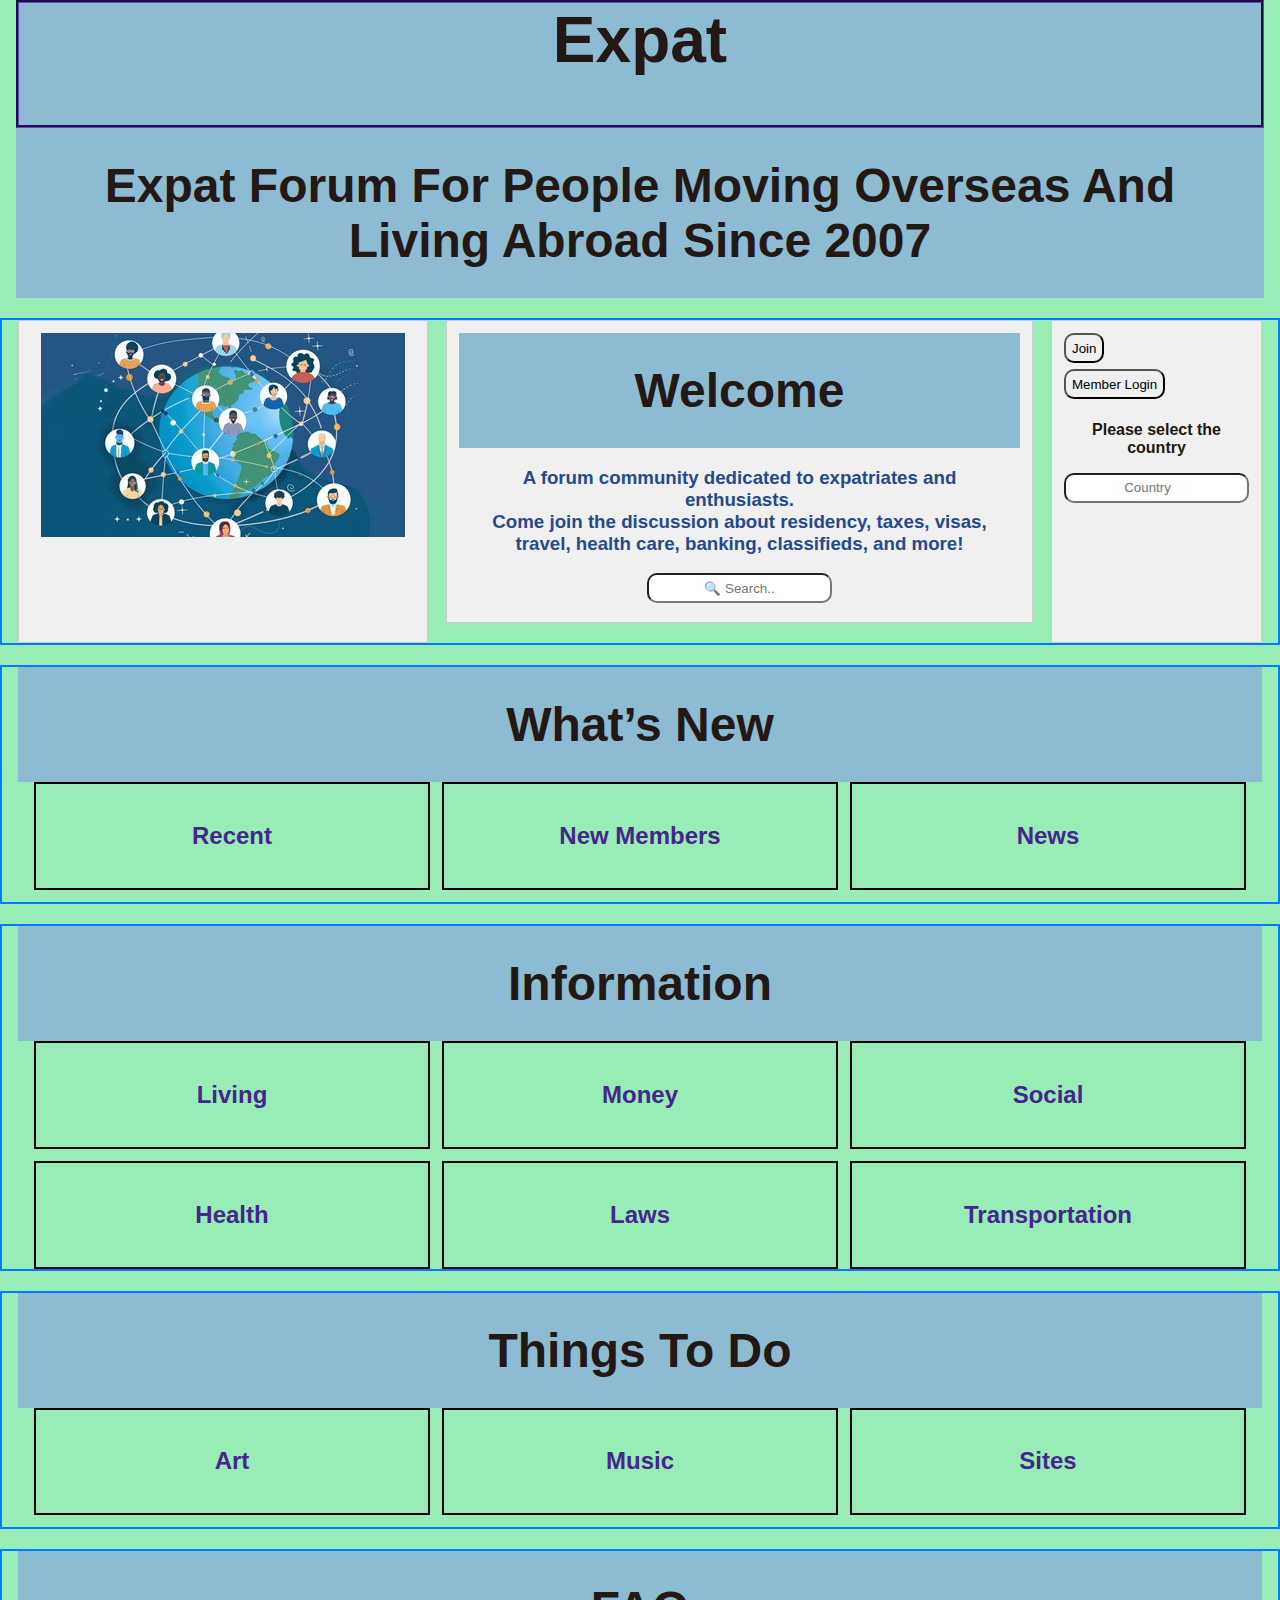
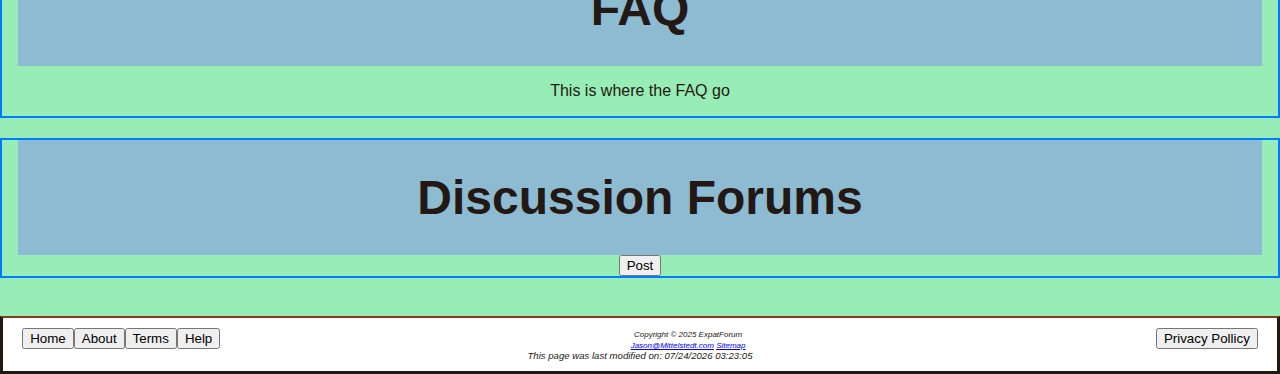
<file: Index.html>
<!DOCTYPE html>
<html lang="en">
    <head>
        <title>ExpatForum</title>
        <meta charset="utf-8">
        <link rel="stylesheet" type="text/css" href="Project2.css">
        <meta name="viewport" content="width=device-width, initial-scale=1.0">
    </head>
    <body>
        <div style="text-align: center;margin-bottom: 20px">
            <header>Expat</header>
            <h1>Expat Forum For People Moving Overseas And Living Abroad Since 2007</h1>
        </div>
        <div class="outer" style="text-align: center; border: 2px solid #007bff; margin-bottom: 20px"> 
            <div class="inner"><img src="Images/StockCake-expat_forum_Images_and_Photos_1764467478.jpg" alt="Logo"></div>
            <div class="inner" style="text-align: center; margin-bottom: 20px">
                <h1>Welcome</h1>
                <h3>A forum community dedicated to expatriates and enthusiasts. 
                <br> Come join the discussion about residency, taxes, visas, travel, health care, banking, classifieds, and more!</h3>
                <input type="text" style="display:inline-block; text-align: center; border-radius: 10px; height:30px" placeholder="&#128269; Search..">
            </div>
            <div class="inner">
                <button id="joinid" type="button" style="float:left; text-align: center; border-radius: 10px; height:30px" onclick="document.location='profile.html'">Join</button>
                <br>
                <br>
                <button id="memberid" type="button" style="float:left; text-align: center; border-radius: 10px; height:30px" onclick="document.location='signin.html'">Member Login</button>
            <br> <br> <b><p>Please select the country</p></b>
            <input type="text" id="countryInput" placeholder="Country" list="countries" oninput="showDiv()" style="display:inline-block; text-align: center; border-radius: 10px; height:30px">
            <datalist id="countries">
                    <option value="Angola"></option>
                    <option value="Australia"></option>
                    <option value="Belize"></option>
                    <option value="Brazil"></option>
                    <option value="Canada"></option>
                    <option value="China"></option>
                    <option value="Cuba"></option>
                    <option value="Denmark"></option>
                    <option value="Egypt"></option>
                    <option value="France"></option>
                    <option value="Germany"></option>
                    <option value="Haiti"></option>
                    <option value="India"></option>
                    <option value="Japan"></option>
                    <option value="Kenya"></option>
                    <option value="Libya"></option>
                    <option value="Madagascar"></option>
                    <option value="Malawi"></option>
                    <option value="Malaysia"></option>
                    <option value="Maldives"></option>
                    <option value="Mali"></option>
                    <option value="Malta"></option>
                    <option value="Norway"></option>
                    <option value="Oman"></option>
                    <option value="Peru"></option>
                    <option value="Qatar"></option>
                    <option value="Russia"></option>
                    <option value="Spain"></option>
                    <option value="Thailand"></option>
                    <option value="Ukraine"></option>
                    <option value="Vietnam"></option>
                    <option value="Yemen"></option>
                    <option value="Zambia"></option>
                </datalist>
            </div>       
            </div>
        <div style="text-align: right; text-align: center; border: 2px solid #007bff; margin-bottom: 20px">
            <h1>What’s New</h1>
            <div id="myLink" style="display:none; margin-top:10px; padding: 50px;">
                <a href="https://ugeduhub.com/in-demand-courses/physical-therapy-physiotherapy/" target="_blank">
                    How to Become a Physiotherapist in Malaysia
                </a>
            </div>
            <script>
                

                window.onload = function() {
                    showHide();
                }


                function showHide() {
                    let country=localStorage.getItem("country");
                    const elements = document.getElementsByClassName('show-noshow');

                    if (country === "Malaysia") {
                        for (let i = 0; i < elements.length; i++) {
                                elements[i].style.display = 'block'; // ✅ Show link
                            }
                            
                        } else {
                            for (let i = 0; i < elements.length; i++) {
                                elements[i].style.display = "none"; // ✅ Hide link
                            }
                        }
                }

                function showDiv() {
                    const country = document.getElementById("countryInput").value;
                    localStorage.setItem("country", country);
                    showHide();
                }
                function showHealth() {
                    const health = document.getElementById("healthInput").value;
                    const country = document.getElementById("countryInput").value;
                    
                    if (country === "Malaysia" && health === "Therapy") {
                       window.location.href = "malaysia.html";
                    } else {
                        window.location.href = "oops.html";
                    }
                }
                function showOops() {
                    window.location.href = "oops.html";
                }
            </script>
            <div class="grid-outer">
                <div class="grid-inner" style="border: 2px solid #000000;"><h2>Recent</h2>
                <p class="show-noshow">Malaysia, celebrate delivery of first RTS link train ahead of 2026 opening</p>
                </div>
                <div class="grid-inner" style="border: 2px solid #000000;"><h2>New Members</h2>
                <ul class="show-noshow">
                        <li class="show-noshow">TondraAshville</li>
                        <li class="show-noshow">JoeSchmo</li>
                        <li class="show-noshow">BartSimpson</li>
                    </ul>
                </div>
                <div class="grid-inner" style="border: 2px solid #000000;"><h2>News</h2>
                    <p class="show-noshow"><b>Breaking News!</b> Airports: KLIA T1 begins full enforcement of ten minute curbside rule today</p>
                </div>
            </div>
        </div>
        <div style="text-align: center; border: 2px solid #007bff; margin-bottom: 20px">
            <h1>Information</h1>
            <div class="grid-outer">
                <div class="grid-inner" style="border: 2px solid #000000;"><h2>Living</h2>
                <input class="show-noshow" type="text" id="livingInput" placeholder="Living" list="living" oninput="showOops()" style="display:inline-block; text-align: center; border-radius: 10px; height:30px">
                <datalist id="living">
                    <option value="Climate"></option>
                    <option value="Cost"></option>
                    <option value="Housing"></option>
                    <option value="Traffic"></option>
                    <option value="Other"></option>
                </datalist>
                </div>
                <div class="grid-inner" style="border: 2px solid #000000;"><h2>Money</h2>
                <input class="show-noshow" type="text" id="moneyInput" placeholder="Money" list="money" oninput="showOops()" style="display:inline-block; text-align: center; border-radius: 10px; height:30px">
                <datalist id="money">
                    <option value="Banking"></option>
                    <option value="Coins"></option>
                    <option value="Currency"></option>
                    <option value="Taxes"></option>
                    <option value="Tipping"></option>
                </datalist>
                </div>
                <div class="grid-inner" style="border: 2px solid #000000;"><h2>Social</h2>
                <input class="show-noshow" type="text" id="socialInput" placeholder="Social" list="social" oninput="showOops()" style="display:inline-block; text-align: center; border-radius: 10px; height:30px">
                <datalist id="social">
                    <option value="Customs"></option>
                    <option value="Dating"></option>
                    <option value="Education"></option>
                    <option value="Jobs"></option>
                    <option value="Religion"></option>
                </datalist>
                </div>
                <div class="grid-inner" style="border: 2px solid #000000;"><h2>Health</h2>
                <input class="show-noshow" type="text" id="healthInput" placeholder="Health" list="health" oninput="showHealth()" style="display:inline-block; text-align: center; border-radius: 10px; height:30px">
                <datalist id="health">
                    <option value="Clinic"></option>
                    <option value="Diseases"></option>
                    <option value="Hospital"></option>
                    <option value="Medical"></option>
                    <option value="Pharmacy"></option>
                    <option value="Therapy"></option>
                    <option value="Vaccination"></option>
                </datalist>
                </div>
                <div class="grid-inner" style="border: 2px solid #000000;"><h2>Laws</h2>
                <input class="show-noshow" type="text" id="lawsInput" placeholder="Laws" list="laws" oninput="showOops()" style="display:inline-block; text-align: center; border-radius: 10px; height:30px">
                <datalist id="laws">
                    <option value="Bankruptcy"></option>
                    <option value="Common"></option>
                    <option value="Criminal"></option>
                    <option value="Drug"></option>
                    <option value="Employment"></option>
                    <option value="Reale E State"></option>
                    <option value="Religion"></option>
                </datalist>
                </div>
                <div class="grid-inner" style="border: 2px solid #000000;"><h2>Transportation</h2>
                <input class="show-noshow" type="text" id="transportationInput" placeholder="Transportation" list="transportation" oninput="showOops()" style="display:inline-block; text-align: center; border-radius: 10px; height:30px">
                <datalist id="transportation">
                    <option value="Airline"></option>
                    <option value="Buses"></option>
                    <option value="Roads"></option>
                    <option value="Taxis"></option>
                    <option value="Trains"></option>
                    <option value="Other"></option>
                </datalist>
                </div>
            </div>
        </div>
        <div style="text-align: center; border: 2px solid #007bff; margin-bottom: 20px">
            <h1>Things To Do</h1>
            <div class="grid-outer">
                <div class="grid-inner" style="border: 2px solid #000000;"><h2>Art</h2>
                <ul class="show-noshow">
                        <p class="show-noshow">National Art Gallery</p>
                        <p class="show-noshow">Art Market Malaysia</p>
                        <p class="show-noshow">ArtisanMalaysia.com</p>
                    </ul>
                    <div class="show-noshow"><img src="Images/StockCake-malaysian_art_Images_and_Photos_1764720693.jpg" alt="Art"></div>
                </div>
                <div class="grid-inner" style="border: 2px solid #000000;"><h2>Music</h2>
                <div class="show-noshow"><img src="Images/StockCake-malaysian_music_Images_and_Photos_1764720490.jpg" alt="Music"></div>
                </div>
                <div class="grid-inner" style="border: 2px solid #000000;"><h2>Sites</h2>
                <p class="show-noshow">Genting Highlands & Batu Caves</p>
                <div class="show-noshow"><img src="Images/StockCake-malaysia_sites_Images_and_Photos_1764720939.jpg" alt="Sites"></div>
                </div>
            </div>
        </div>
        <div style="text-align: center; border: 2px solid #007bff; margin-bottom: 20px">
            <h1>FAQ</h1>
            <p>This is where the FAQ go</p>
        </div>
        <div style="text-align: center; border: 2px solid #007bff; margin-bottom: 20px">
            <h1>Discussion Forums</h1>
            <button id="postid" type="button" onclick="document.location='post.html'">Post</button>
        </div>
        <br>
        <footer>
            <div>
                <button id="homeid" type="button" style="float:left" onclick="document.location='index.html'">Home</button>
                <button id="aboutid" type="button" style="float:left">About</button>
                <button id="termsid" type="button" style="float:left">Terms</button>
                <button id="helpid" type="button" style="float:left">Help</button>
                <button id="ppid" type="button" style="float:right">Privacy Pollicy</button>
            </div>
        <small>
            <i> Copyright &copy; 2025 ExpatForum <br> <a href = "mailto:jm00662@my.westga.edu">Jason@Mittelstedt.com</a>
            </i>
            <a href="sitemap.html">Sitemap</a>
        </small>
        <div>
            <script>
                document.write("This page was last modified on: ");
                document.write(document.lastModified);
            </script>
            </div>
    </footer>
    </body>
</html>
</file>
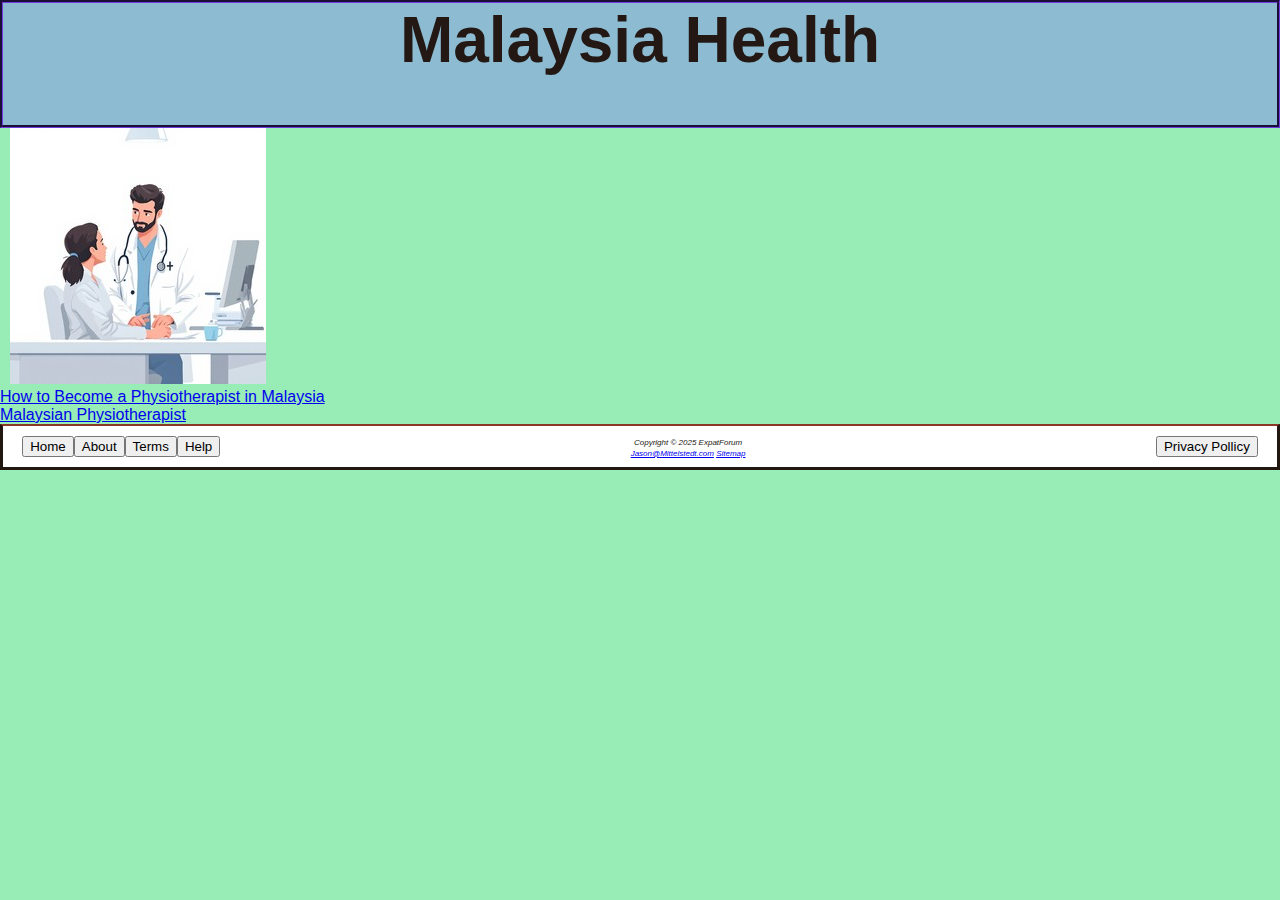
<file: malaysia.html>
<!DOCTYPE html>
<html lang="en">
    <head>
        <title>Malaysia</title>
        <meta charset="utf-8">
        <link rel="stylesheet" type="text/css" href="Project2.css">
        <meta name="viewport" content="width=device-width, initial-scale=1.0">
        <header>Malaysia Health</header>
    </head>
    <body>
        <img src="Images/StockCake-malaysia_health_Images_and_Photos_1764727315.jpg" alt="Health">
    <br>
    <a href="https://ugeduhub.com/in-demand-courses/physical-therapy-physiotherapy/" target="_blank">
                    How to Become a Physiotherapist in Malaysia
    </a>
    <br>
    <a href="https://www.physio-pedia.com/Malaysia" target="_blank">
                    Malaysian Physiotherapist
    </a>
    <footer>
        <div>
                <button id="homeid" type="button" style="float:left" onclick="document.location='index.html'">Home</button>
                <button id="aboutid" type="button" style="float:left">About</button>
                <button id="termsid" type="button" style="float:left">Terms</button>
                <button id="helpid" type="button" style="float:left">Help</button>
                <button id="ppid" type="button" style="float:right">Privacy Pollicy</button>
            </div>
            <small>
            <i> Copyright &copy; 2025 ExpatForum <br> <a href = "mailto:jm00662@my.westga.edu">Jason@Mittelstedt.com</a>
            </i>
            <a href="sitemap.html">Sitemap</a>
            </small>
    </footer>
    </body>
</file>
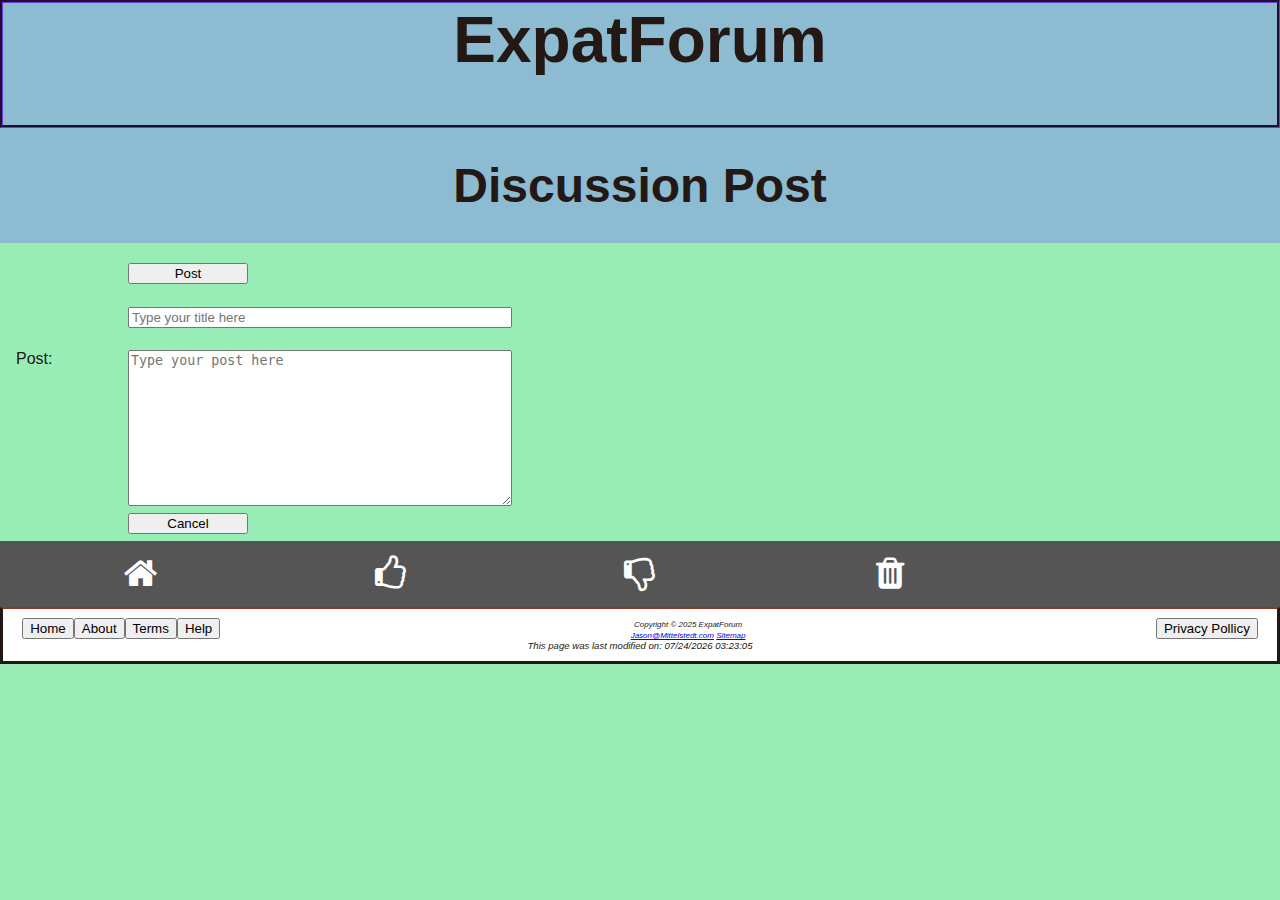
<file: Post.html>
<!DOCTYPE html>
<html lang="en">
    <head>
        <title>Post</title>
        <meta charset="utf-8">
        <link rel="stylesheet" type="text/css" href="Project2.css">
        <meta name="viewport" content="width=device-width, initial-scale=1.0">
    </head>
    <body>
            <header> ExpatForum</header>
            <h1>Discussion Post</h1>
            <form method="post" action="PostSuccess.html" style="margin-top: 20px">
                <input type="submit" value="Post">
                <label for="myposttitle"></label>
                <input type="text" name="myposttitle" id="myposttitle" placeholder="Type your title here" required>
                <label for="myPost">Post: </label>
                <textarea name="myPost" id="myPost" rows="10" cols="50" placeholder="Type your post here" required></textarea>
            </form>
            <form method="post" action="Index.html">
                <input type="submit" value="Cancel">
            </form>
            <link rel="stylesheet" href="https://cdnjs.cloudflare.com/ajax/libs/font-awesome/4.7.0/css/font-awesome.min.css">

            <div class="icon-bar">
                <a class="active" href="#"><i class="fa fa-home"></i></a>
                <a href="#"><i class="fa fa-thumbs-o-up"></i></a>
                <a href="#"><i class="fa fa-thumbs-o-down"></i></a>
                <a href="#"><i class="fa fa-trash"></i></a>
            </div>
            
    <footer>
        <div>
                <button id="homeid" type="button" style="float:left" onclick="document.location='index.html'">Home</button>
                <button id="aboutid" type="button" style="float:left">About</button>
                <button id="termsid" type="button" style="float:left">Terms</button>
                <button id="helpid" type="button" style="float:left">Help</button>
                <button id="ppid" type="button" style="float:right">Privacy Pollicy</button>
            </div>
        <small>
            <i> Copyright &copy; 2025 ExpatForum <br> <a href = "mailto:jm00662@my.westga.edu">Jason@Mittelstedt.com</a>
            </i>
            <a href="sitemap.html">Sitemap</a>
        </small>
        <div>
            <script>
                document.write("This page was last modified on: ");
                document.write(document.lastModified);
            </script>
            </div>
    </footer>
    </body>
</file>
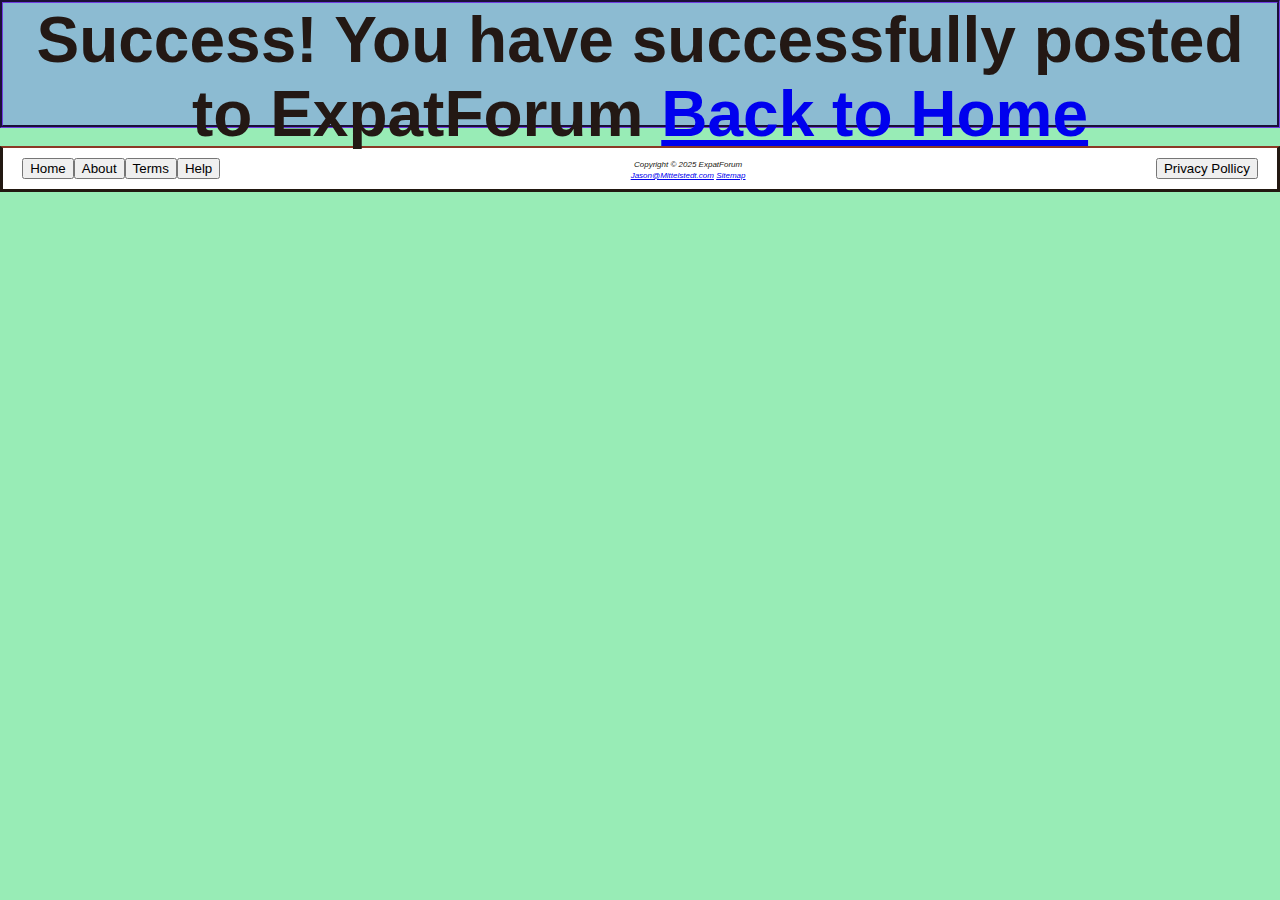
<file: PostSuccess.html>
<!DOCTYPE html>
<html lang="en">
    <head>
        <title>Post Was Successful</title>
        <meta charset="utf-8">
        <link rel="stylesheet" type="text/css" href="Project2.css">
        <meta name="viewport" content="width=device-width, initial-scale=1.0">
        <header>Success! You have successfully posted to ExpatForum <a href = "Index.html">Back to Home</a> <br> </header>
    </head>
    <body>
    <br>
    <footer>
        <div>
                <button id="homeid" type="button" style="float:left" onclick="document.location='index.html'">Home</button>
                <button id="aboutid" type="button" style="float:left">About</button>
                <button id="termsid" type="button" style="float:left">Terms</button>
                <button id="helpid" type="button" style="float:left">Help</button>
                <button id="ppid" type="button" style="float:right">Privacy Pollicy</button>
            </div>
            <small>
            <i> Copyright &copy; 2025 ExpatForum <br> <a href = "mailto:jm00662@my.westga.edu">Jason@Mittelstedt.com</a>
            </i>
            <a href="sitemap.html">Sitemap</a>
            </small>
    </footer>
    </body>
</file>
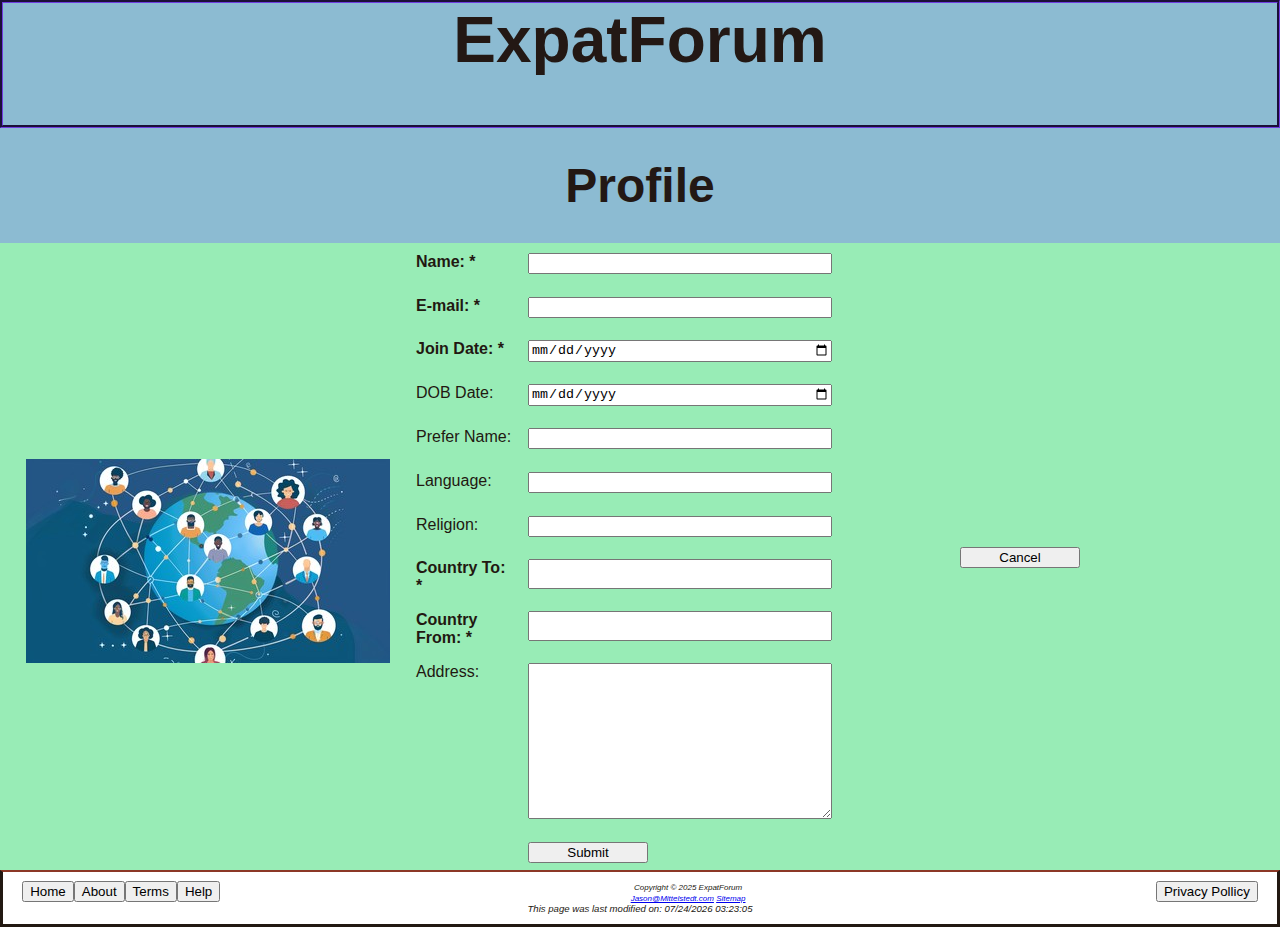
<file: Profile.html>
<!DOCTYPE html>
<html lang="en">
    <head>
        <title>Profile</title>
        <meta charset="utf-8">
        <link rel="stylesheet" type="text/css" href="Project2.css">
        <meta name="viewport" content="width=device-width, initial-scale=1.0">
    </head>
    <body>
            <header> ExpatForum</header>
            <h1>Profile</h1>
            <div style="display: flex; justify-content: center; align-items: center; padding-top: 10px;">
            <img src="Images/StockCake-expat_forum_Images_and_Photos_1764467478.jpg" alt="Expat">
            <form method="post" action="ProfileSuccess.html">
                            <label for="myname"><b>Name: *</b></label>
                            <input type="text" name="myname" id="myname" required>
                            <label for="myemail"><b>E-mail: *</b></label>
                            <input type="email" name="myemail" id="myemail" required>
                            <label for="myjoin"><b>Join Date: *</b></label>
                            <input type="date" name="myjoin" id="myjoin" required>
                            <label for="mydob">DOB Date: </label>
                            <input type="date" name="mydob" id="mydob">
                            <label for="myprefername">Prefer Name: </label>
                            <input type="text" name="myprefername" id="myprefername">
                            <label for="mylanguage">Language: </label>
                            <input type="text" name="mylanguage" id="mylanguage">
                            <label for="myreligion">Religion: </label>
                            <input type="text" name="myreligion" id="myreligion">
                            <label for="mycountryto"><b>Country To: *</b></label>
                            <input type="text" name="mycountryto" id="mycountryto" required>
                            <label for="mycountryfrom"><b>Country From: *</b></label>
                            <input type="text" name="mycountryfrom" id="mycountryfrom" required>
                            <label for="myAddress">Address: </label>
                            <textarea name="myAddress" id="myAddress" rows="10" cols="20"></textarea>
                            <input type="submit" value="Submit">
                        </form>

                        <form method="post" action="Index.html">
                            <input type="submit" value="Cancel">
                        </form>
                </div>
    
    <footer>
        <div>
                <button id="homeid" type="button" style="float:left" onclick="document.location='index.html'">Home</button>
                <button id="aboutid" type="button" style="float:left">About</button>
                <button id="termsid" type="button" style="float:left">Terms</button>
                <button id="helpid" type="button" style="float:left">Help</button>
                <button id="ppid" type="button" style="float:right">Privacy Pollicy</button>
            </div>
        <small>
            <i> Copyright &copy; 2025 ExpatForum <br> <a href = "mailto:jm00662@my.westga.edu">Jason@Mittelstedt.com</a>
            </i>
            <a href="sitemap.html">Sitemap</a>
        </small>
        <div>
            <script>
                document.write("This page was last modified on: ");
                document.write(document.lastModified);
            </script>
            </div>
    </footer>                
    </body>
</file>
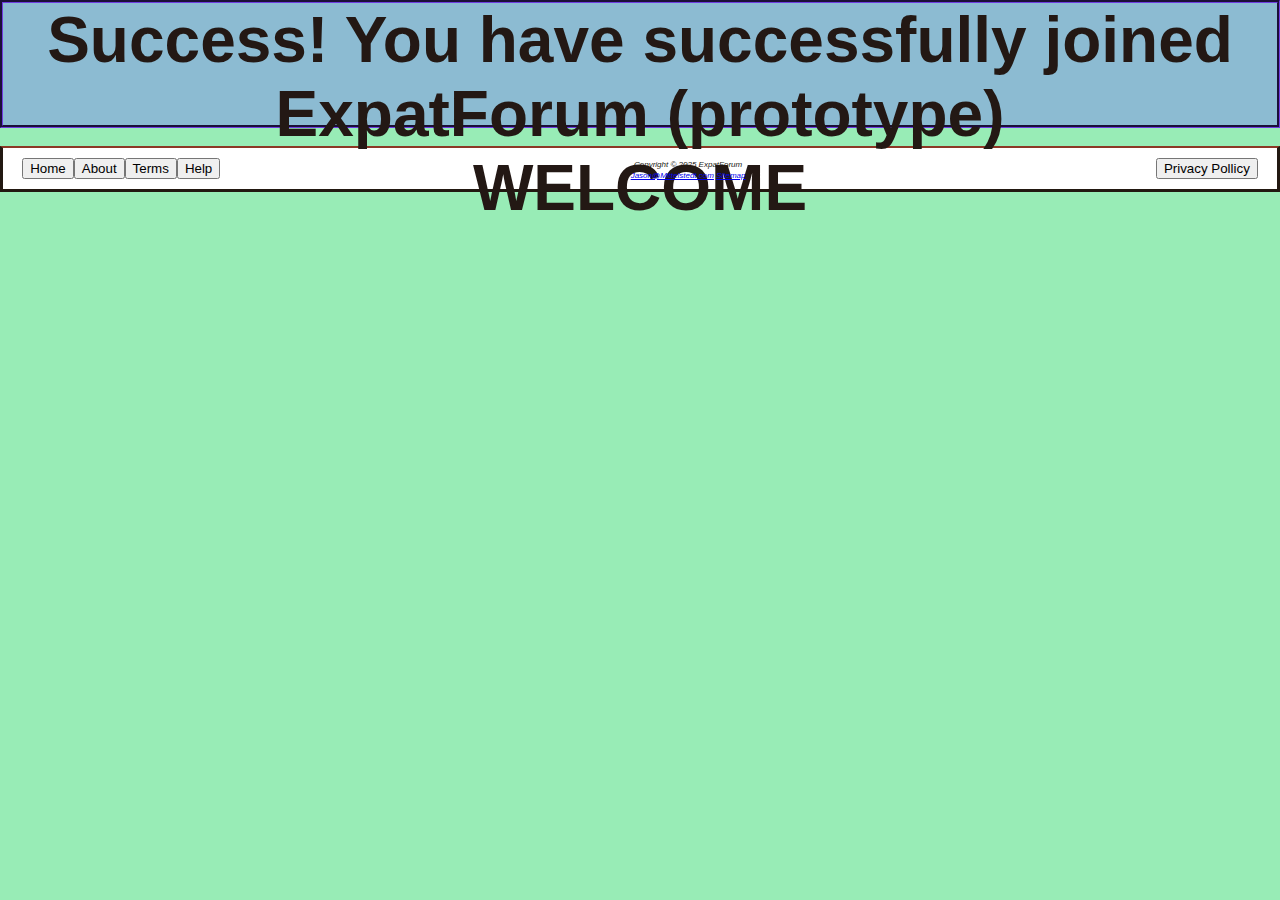
<file: ProfileSuccess.html>
<!DOCTYPE html>
<html lang="en">
    <head>
        <title>Profile Successful</title>
        <meta charset="utf-8">
        <link rel="stylesheet" type="text/css" href="Project2.css">
        <meta name="viewport" content="width=device-width, initial-scale=1.0">
        <header>Success! You have successfully joined ExpatForum (prototype) <br> WELCOME</header>
    </head>
    <body>
    <br>
    <footer>
        <div>
                <button id="homeid" type="button" style="float:left" onclick="document.location='index.html'">Home</button>
                <button id="aboutid" type="button" style="float:left">About</button>
                <button id="termsid" type="button" style="float:left">Terms</button>
                <button id="helpid" type="button" style="float:left">Help</button>
                <button id="ppid" type="button" style="float:right">Privacy Pollicy</button>
            </div>
            <small>
            <i> Copyright &copy; 2025 ExpatForum <br> <a href = "mailto:jm00662@my.westga.edu">Jason@Mittelstedt.com</a>
            </i>
            <a href="sitemap.html">Sitemap</a>
            </small>
    </footer>
    </body>
</file>
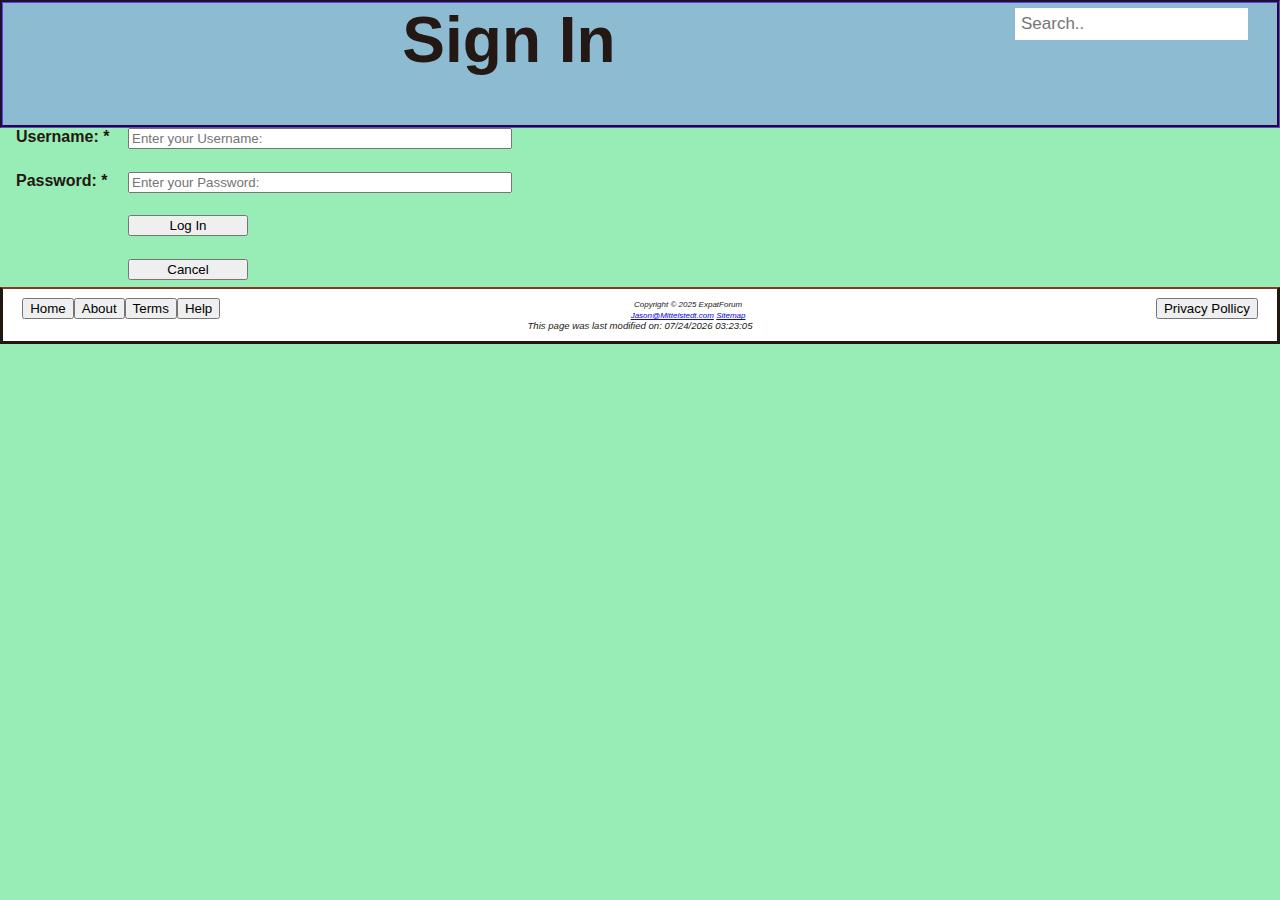
<file: Signin.html>
<!DOCTYPE html>
<html lang="en">
    <head>
        <title>Signin</title>
        <meta charset="utf-8">
        <link rel="stylesheet" type="text/css" href="Project2.css">
        <meta name="viewport" content="width=device-width, initial-scale=1.0">
    </head>
    <body>
            <div class="topnav">
                <input type="text" placeholder="Search..">
            </div>
            <header>Sign In</header>
            <form method="post" action="https://webdevbasics.net/scripts/demo.php">
                <label for="myusername"><b>Username: *</b></label>
                <input type="text" name="myusername" id="myusername" placeholder="Enter your Username: " required>
                <label for="mypassword"><b>Password: *</b></label>
                <input type="email" name="mypassword" id="mypassword" placeholder="Enter your Password: " required>
                <input type="submit" value="Log In">
                <input type="submit" value="Cancel">
            </form> 
        <footer>
            <div>
                <button id="homeid" type="button" style="float:left" onclick="document.location='index.html'">Home</button>
                <button id="aboutid" type="button" style="float:left">About</button>
                <button id="termsid" type="button" style="float:left">Terms</button>
                <button id="helpid" type="button" style="float:left">Help</button>
                <button id="ppid" type="button" style="float:right">Privacy Pollicy</button>
            </div>
        <small>
            <i> Copyright &copy; 2025 ExpatForum <br> <a href = "mailto:jm00662@my.westga.edu">Jason@Mittelstedt.com</a>
            </i>
            <a href="sitemap.html">Sitemap</a>
        </small>
        <div>
            <script>
                document.write("This page was last modified on: ");
                document.write(document.lastModified);
            </script>
            </div>
    </footer>
    </body>
</file>
<file: Project2.css>
*{
    box-sizing: border-box;
}
.footerfloat{
    font-size: 2em;
}
#homeexpat{
    height: 300px;
    background-size: 100% 100%;
}
form {
    display: flex;
    flex-direction: column;
    padding-left: 1em;
    width: 80%;
}

input, textarea {
    margin-bottom: .5em;
}

main {
    padding-left: 0;
    padding-right: 0;
    padding-top: 0;
    padding-bottom: 2em;
    background-color: #c2eafe;
}

main ul {
    padding-left: 2em;
}

#mobile {
    display: inline;
}

#desktop {
    display: none;
}

h1{
    color:#231814;    
    background-color: #8cbbd2;
    font-size: 1em;
    margin:0;
    margin-left: 0px;
    padding: 30px;
    text-align: center;
}

h2{
    color:#45268c;
    padding-left: 1em;
    padding-right: 1em;
    text-align: center;
}

h3{
    color:#264a8c;
    padding-left: 1em;
    padding-right: 1em;
    text-align: center;
}

h4{
    background-color: #e3c0d3;
    font-size: 1.2em;
    padding-bottom: 0;
    padding-left: 1em;
    padding-right: 1em;
    text-transform: uppercase;
    border-bottom:#d28cb3;
    clear:left;
    text-align: center;
}

p{
    padding-left: 1em;
    padding-right: 1em;
}

div{
    padding-left: 1em;
    padding-right: 1em;
}

dl{
    padding-left: 1em;
    padding-right: 1em;
}

dt{
    color:#e3c0d3;
}

ul{
    padding-left: 3em;
    padding-right: 2em;
    background-color: #8cbbd2;
    border-style: double;
}

#wrapper {
    background-color: #231814;
    padding: 0;
    background-repeat: no-repeat;
    background-size: 150px 150px;    
}

header{
    margin-top: 5px;
    margin-bottom: 5px;
    margin-left: 200px;
    background-repeat: no-repeat;
    padding-left: 105px;
    height: 128px;
    color:#231814;
    border: #45268c;
    border-style: groove;
    background-color: #8cbbd2;
    font-size: 4em;
    margin:0;
    font-weight: bold;
    text-align: center;
}

nav {
    text-align: center;
    font-size: 1.5em;
    margin-top: 5px;
    margin-bottom: 5px;
}

nav li {
    padding-top: .5em;
    padding-bottom: .5em;
    padding-left: 1em;
    padding-right: 1em;
    width: 100%;
    border-bottom: solid 1px;
    border-color: #0800ff;;
}

nav ul {
    padding-left: 0;
    list-style-type: none;
    flex-direction: column;
    margin: 0;
    padding: 0;
    font-size: 1.25em;
}

.details {
    padding: 5px;
    display: flex;
    text-align: center;
    padding-left: 20%;
    padding-right: 20%;
    overflow: auto;
    justify-content: center;
    align-items: center;
}

nav a {
    text-decoration: none;
}

nav a:link {
    color:#00ff4c;
}
nav a:visited {
    color:#ffffff;
}
nav a:hover {
    color:#339ccc;
}

body {
    display: block;
    color:#221811;
    font-family: Tahoma, Arial, sans-serif;
    background-attachment: fixed;
    background-size: cover;
    margin: 0;
    background-color: #98ecb6;
}

img{
    padding-left: 10px;
    padding-right: 10px;
}

footer{
    background-color: #ffffff;
    font-size: .60em;
    font-style: italic;
    text-align: center;
    padding: 1em;
    border-top: 2px #8C3826;
    border-style: solid;

}

table {
    width: 90%;
    border-spacing: 0;
}

td, th {
    padding: 10px;
}

tr:nth-of-type(odd){
    background-color: #8ed29c;
}

@media (min-width: 600px){
    header {
        text-align: center;
        padding-left: 0;
    }

    h1 {
        font-size: 3em;
    }

    nav ul {
        flex-wrap: nowrap;
        flex-direction: row;
        display: inline-flex;
        justify-content: space-around;
    }

    nav li {
        border-bottom: none;
        border-style: double;
    }

    #flow {
        flex-direction: row;
    }

    #mobile {
        display: none;
    }

    #desktop {
        display: inline;
    }

    .details {
        display: flex;
        flex-direction: row;
        justify-content: center;
        align-items: center;
    }

    h4 {
        margin-left: 10%;
        margin-right: 10%;
    }

    form {
        width: 40%;
        display: grid;
        grid-gap: 1em; gap: 1em;
        flex-direction: column;
        grid-template-columns: 6em 1fr;
    }

    input[type="submit"] {
        grid-column: 2/3;
        width: 10em;
        margin-left: 0;
    }

    input[type="submit"] {
        grid-column: 2/3;
        width: 9em;
        margin-left: 0;
    }

    @media (min-width: 1024px) {
    @supports (display: grid){
        #wrapper {
            display: grid;
            grid-template: "header header"
            "nav main"
            "footer footer"
            / 200px;
        }
        header { grid-area: header; }
        nav { grid-area: nav; }
        main { grid-area: main; }
        footer { grid-area: footer; }
    }

    nav ul {
        flex-direction: column;
    }

    header {
        background-size: 200px 150px;
    }
}
.icon-bar {
  width: 100%;
  background-color: #555;
  overflow: auto;
}

.icon-bar a {
  float: left;
  width: 20%;
  text-align: center;
  padding: 12px 0;
  transition: all 0.3s ease;
  color: white;
  font-size: 36px;
}

.icon-bar a:hover {
  background-color: #000;
}

.column6 {
  float: right;
  width: 15%
}

.column3 {
  float: right;
  width: 30%
}


.row:after {
  content: "";
  display: table;
  clear: both;
}

.topnav a {
  float: left;
  display: block;
  color: black;
  text-align: center;
  padding: 14px 26px;
  text-decoration: none;
  font-size: 17px;
  margin-top: 16px;
}

.topnav input[type=text] {
  float: right;
  padding: 6px;
  border: none;
  margin-top: 8px;
  margin-right: 16px;
  font-size: 17px;
}

.outer {
  display: grid; 
  grid-template-columns: 1fr 6fr 1fr; 
  gap: 18px; 
}

.inner {
  padding: 12px;
  background-color: #f0f0f0;
  border: 1px solid #ccc;
}

.grid-outer {
  display: grid;
  grid-template-columns: repeat(3, 1fr); 
  grid-template-rows: repeat(2, auto); 
  gap: 12px; 
}

.grid-inner {
  border: 1px solid #ccc;
  padding: 18px;
  text-align: center;
}

.show-noshow {
    display: none;
}

}
</file>
